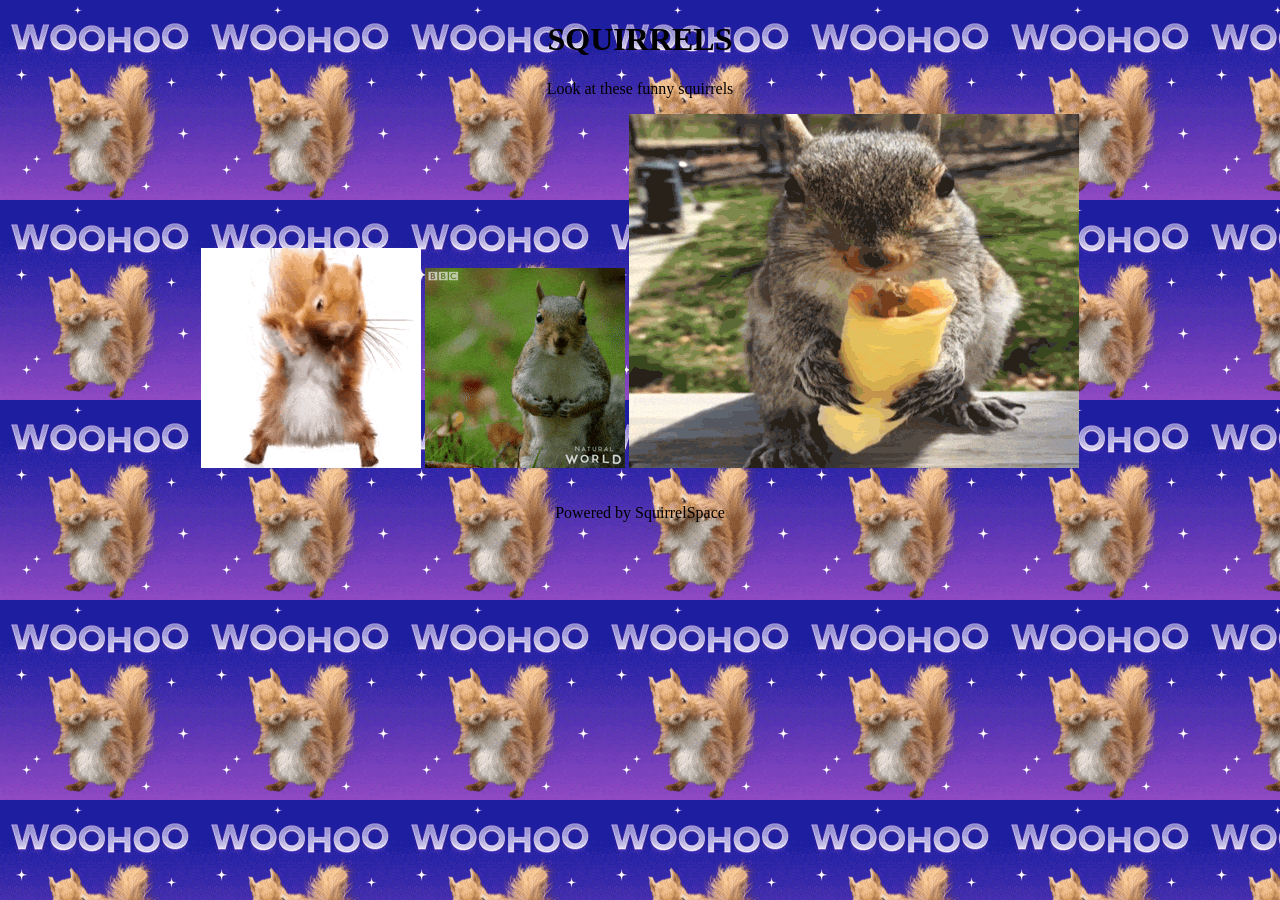
<file: index.html>
<!DOCTYPE html>
<html>
<head>
    <link rel="stylesheet" href="style.css">
</head>
<body>

<h1>SQUIRRELS</h1>
<p>Look at these funny squirrels</p>
<p> <img src="squirrel1.gif" alt="Funky squirrel"> <img src="squirrel2.gif" alt="Creepy squirrel"> <img src="squirrel3.gif" alt="Eating squirrel"> </p>
</div>

<footer> 
    <div id="footer">
    <p>Powered by SquirrelSpace</p>
    </div>
</footer>
<!-- https://docs.google.com/document/d/1SZMIIyonvmYiDqTUay6TJmB54uto13rsofq90fuqhLA/edit?usp=sharing -->
</body>
</html>
</file>
<file: style.css>
body {
  background-image: url("woohoo.gif");
  text-align: center;
}

#footer{
  display: table;
  text-align: center;
  margin-left: auto;
  margin-right: auto;
}
</file>
